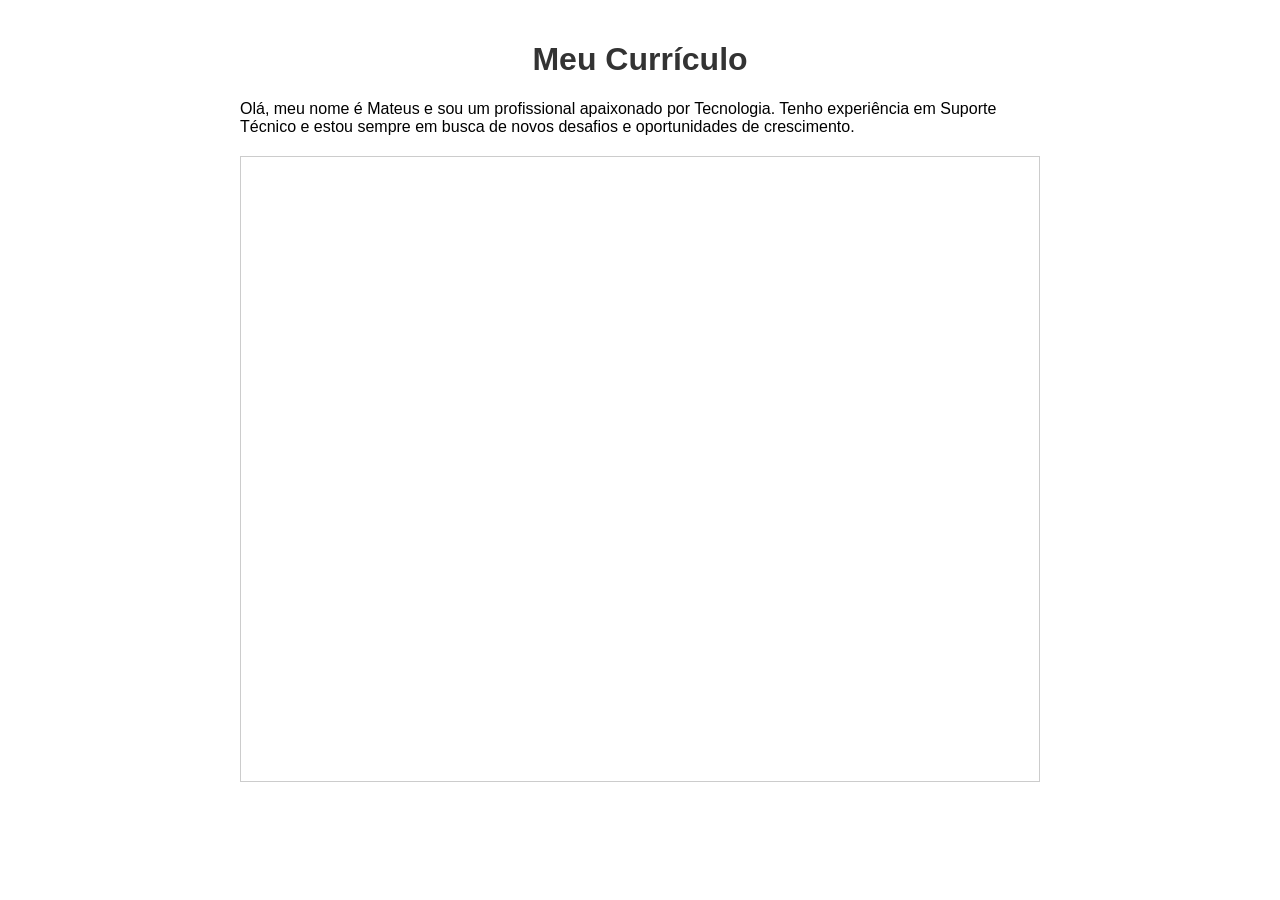
<file: index.html>
<!DOCTYPE html>
<html lang="en">
<head>
    <meta charset="UTF-8">
    <meta name="viewport" content="width=device-width, initial-scale=1.0">
    <title>Meu Currículo</title>
    <link rel="stylesheet" href="styles.css">
</head>
<body>
    <div class="container">
        <h1>Meu Currículo</h1>
        <div class="intro">
            <p>Olá, meu nome é Mateus e sou um profissional apaixonado por Tecnologia. Tenho experiência em Suporte Técnico e estou sempre em busca de novos desafios e oportunidades de crescimento.</p>
        </div>
        <div class="pdf-container">
            <iframe src="curriculo.pdf" frameborder="0"></iframe>
        </div>
    </div>
</body>
</html>
</file>
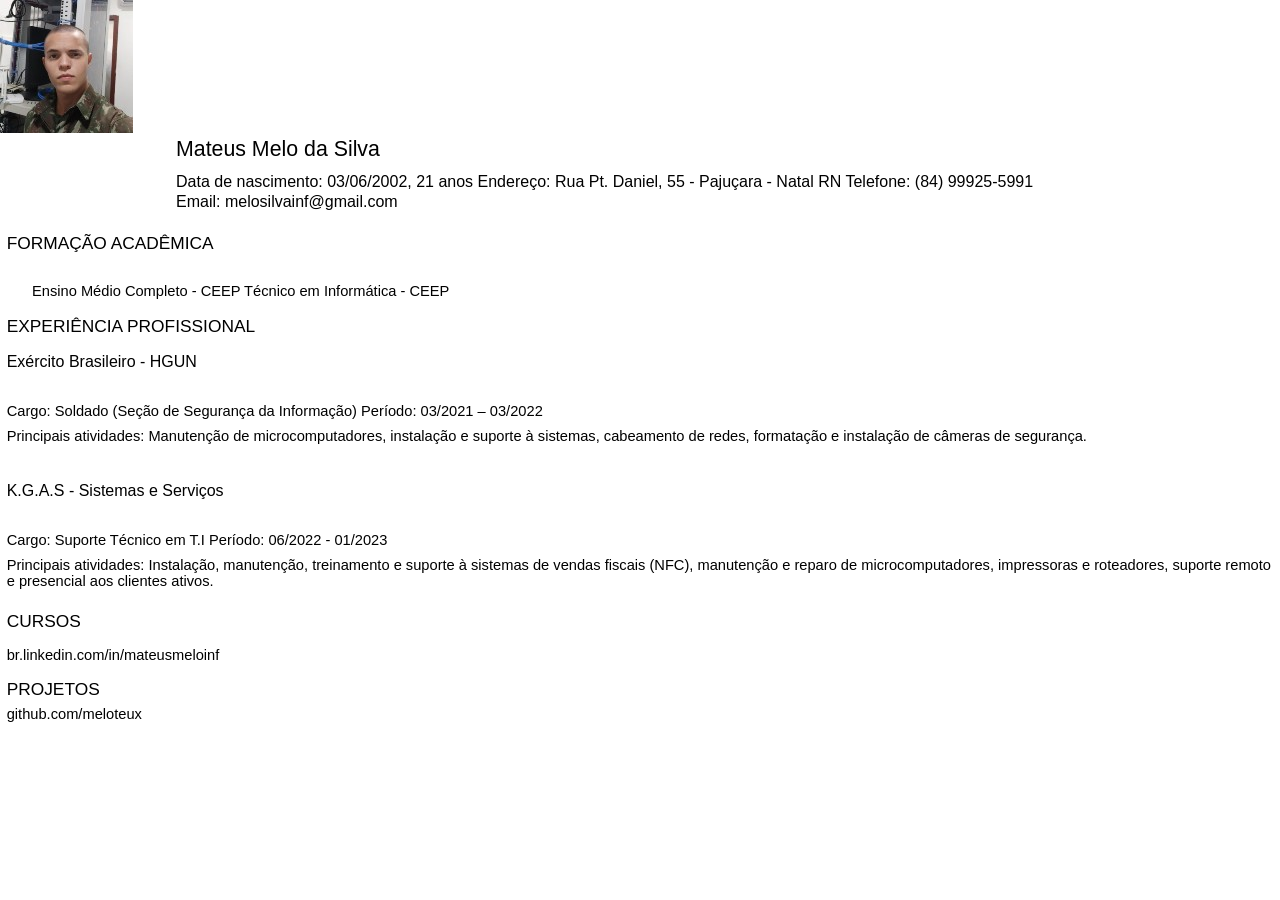
<file: Currículo_Mateus_Melo.html>
<!DOCTYPE  html PUBLIC "-//W3C//DTD XHTML 1.0 Transitional//EN" "http://www.w3.org/TR/xhtml1/DTD/xhtml1-transitional.dtd">
<html xmlns="http://www.w3.org/1999/xhtml" xml:lang="pt" lang="pt"><head><meta http-equiv="Content-Type" content="text/html; charset=utf-8"/><title>Currículo Simples Profissional - Formação, experiência, cursos e habilidade_20231117_124756_0000.pdf</title><meta name="author" content="meloteux"/><meta name="keywords" content="DAF6oBOsSQA,BAD-3dkc-3g"/><style type="text/css"> * {margin:0; padding:0; text-indent:0; }
 .s1 { color: black; font-family:"Arial Black", sans-serif; font-style: normal; font-weight: normal; text-decoration: none; font-size: 16pt; }
 .s2 { color: black; font-family:Arial, sans-serif; font-style: normal; font-weight: normal; text-decoration: none; font-size: 12pt; }
 .a, a { color: black; font-family:Arial, sans-serif; font-style: normal; font-weight: normal; text-decoration: none; font-size: 12pt; }
 .s3 { color: black; font-family:"Arial Black", sans-serif; font-style: normal; font-weight: normal; text-decoration: none; font-size: 13pt; }
 p { color: black; font-family:Arial, sans-serif; font-style: normal; font-weight: normal; text-decoration: none; font-size: 11pt; margin:0pt; }
 .s4 { color: black; font-family:"Arial Black", sans-serif; font-style: normal; font-weight: normal; text-decoration: none; font-size: 12pt; }
</style></head><body><p style="text-indent: 0pt;text-align: left;"><span><table border="0" cellspacing="0" cellpadding="0"><tr><td><img width="133" height="133" src="[data-uri]"/></td></tr></table></span></p><p class="s1" style="padding-top: 3pt;padding-left: 132pt;text-indent: 0pt;text-align: left;">Mateus Melo da Silva</p><p class="s2" style="padding-top: 7pt;padding-left: 132pt;text-indent: 0pt;line-height: 136%;text-align: left;">Data de nascimento: 03/06/2002, 21 anos Endereço: Rua Pt. Daniel, 55 - Pajuçara - Natal RN Telefone: (84) 99925-5991</p><p style="padding-left: 132pt;text-indent: 0pt;line-height: 14pt;text-align: left;"><a href="mailto:melosilvainf@gmail.com" class="a" target="_blank">Email: </a><a href="mailto:melosilvainf@gmail.com" target="_blank">melosilvainf@gmail.com</a></p><p style="text-indent: 0pt;text-align: left;"><br/></p><p style="text-indent: 0pt;text-align: left;"/><p class="s3" style="padding-top: 4pt;padding-left: 5pt;text-indent: 0pt;text-align: left;">FORMAÇÃO ACADÊMICA</p><p style="text-indent: 0pt;text-align: left;"><br/></p><p style="text-indent: 0pt;text-align: left;"/><p style="text-indent: 0pt;text-align: left;"/><p style="padding-top: 6pt;padding-left: 24pt;text-indent: 0pt;line-height: 178%;text-align: left;">Ensino Médio Completo - CEEP Técnico em Informática - CEEP</p><p style="text-indent: 0pt;text-align: left;"/><p class="s3" style="padding-top: 9pt;padding-left: 5pt;text-indent: 0pt;text-align: left;">EXPERIÊNCIA PROFISSIONAL</p><p style="text-indent: 0pt;text-align: left;"><br/></p><p class="s4" style="padding-left: 5pt;text-indent: 0pt;text-align: left;">Exército Brasileiro - HGUN</p><p style="text-indent: 0pt;text-align: left;"><br/></p><p style="padding-top: 6pt;padding-left: 5pt;text-indent: 0pt;line-height: 225%;text-align: left;">Cargo: Soldado (Seção de Segurança da Informação) Período: 03/2021 – 03/2022</p><p style="padding-left: 5pt;text-indent: 0pt;line-height: 112%;text-align: left;">Principais atividades: Manutenção de microcomputadores, instalação e suporte à sistemas, cabeamento de redes, formatação e instalação de câmeras de segurança.</p><p style="text-indent: 0pt;text-align: left;"><br/></p><p style="padding-left: 5pt;text-indent: 0pt;line-height: 2pt;text-align: left;"/><p style="text-indent: 0pt;text-align: left;"><br/></p><p class="s4" style="padding-top: 4pt;padding-left: 5pt;text-indent: 0pt;text-align: left;">K.G.A.S - Sistemas e Serviços</p><p style="text-indent: 0pt;text-align: left;"><br/></p><p style="padding-top: 6pt;padding-left: 5pt;text-indent: 0pt;line-height: 225%;text-align: left;">Cargo: Suporte Técnico em T.I Período: 06/2022 - 01/2023</p><p style="padding-left: 5pt;text-indent: 0pt;line-height: 112%;text-align: left;">Principais atividades: Instalação, manutenção, treinamento e suporte à sistemas de vendas fiscais (NFC), manutenção e reparo de microcomputadores, impressoras e roteadores, suporte remoto e presencial aos clientes ativos.</p><p style="text-indent: 0pt;text-align: left;"><br/></p><p class="s3" style="padding-top: 4pt;padding-left: 5pt;text-indent: 0pt;text-align: left;">CURSOS</p><p style="text-indent: 0pt;text-align: left;"/><p style="padding-top: 11pt;padding-left: 5pt;text-indent: 0pt;text-align: left;">br.linkedin.com/in/mateusmeloinf</p><p style="text-indent: 0pt;text-align: left;"><br/></p><p style="text-indent: 0pt;text-align: left;"/><p class="s3" style="padding-left: 5pt;text-indent: 0pt;text-align: left;">PROJETOS</p><p style="padding-top: 5pt;padding-left: 5pt;text-indent: 0pt;text-align: left;">github.com/meloteux</p></body></html>
</file>
<file: styles.css>
body {
    font-family: Arial, sans-serif;
    margin: 0;
    padding: 0;
}

.container {
    max-width: 800px;
    margin: 0 auto;
    padding: 20px;
}

h1 {
    text-align: center;
    color: #333;
}

.intro {
    margin-bottom: 20px;
}

.pdf-container {
    border: 1px solid #ccc;
    padding: 10px;
}

iframe {
    width: 100%;
    height: 600px;
}
</file>
